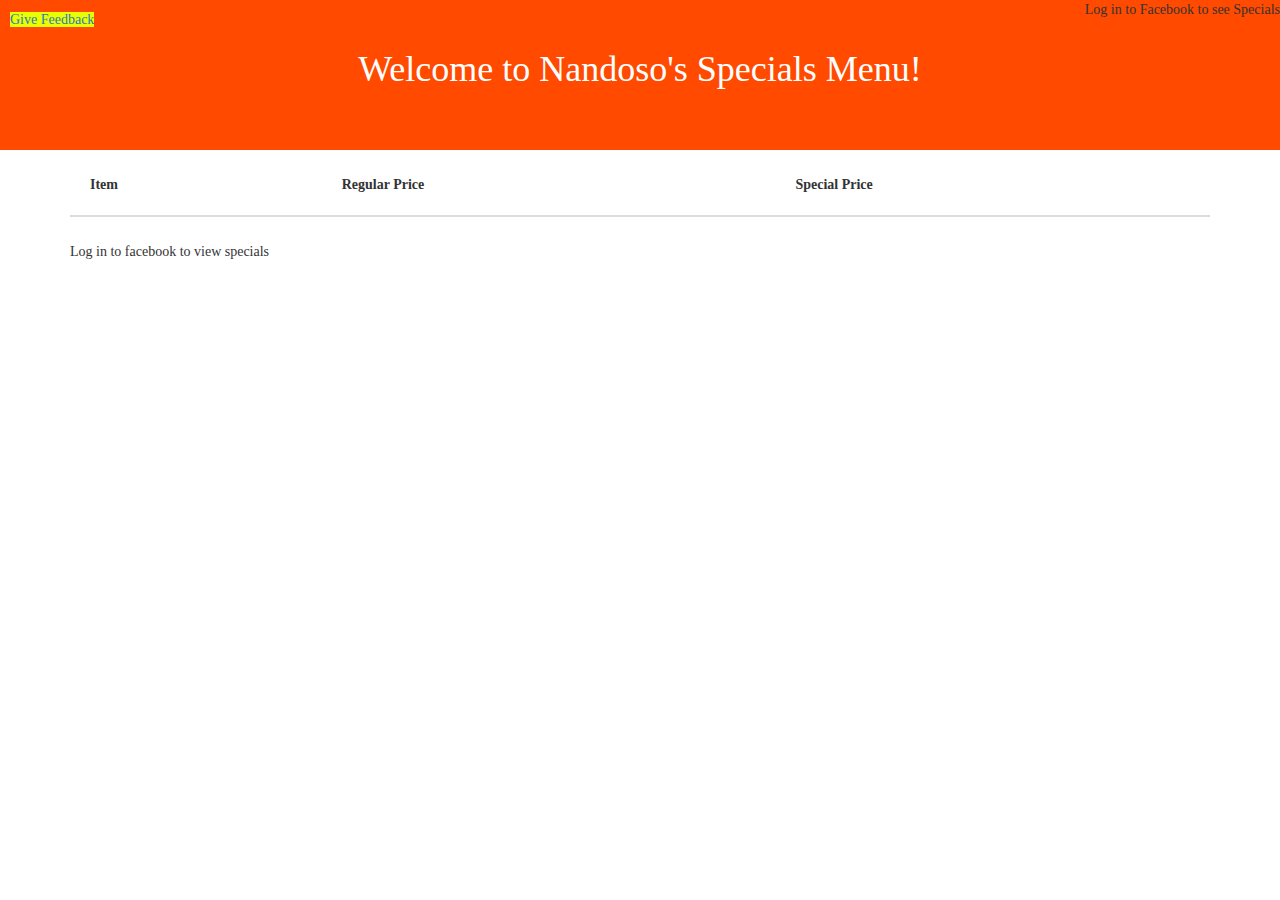
<file: Nandoso1/index.html>
﻿<!DOCTYPE html>
<html>
<head>
    <title>Nandoso's</title>
    <meta charset="utf-8" /> 
    <link rel="stylesheet" href="Content/bootstrap.min.css" />
    <link rel="stylesheet" href="Content/style.css" />
    <script src="Scripts/facebooklogin.js"></script>
    <script src="Scripts/jquery-1.9.1.min.js"></script>
    <script src="Scripts/bootstrap.min.js"></script>   
    <script src="Scripts/SpecialsModule.js"></script>
    <script src="Scripts/index.js"></script>
   

</head>

<body style='font-family:"Segoe UI"'>
    <!-- heading, fb login, go to feedback page-->
    <div id="heading" style="background:#ff4a00">
        <a href="feedback.html" style="background:#e9ff00"> Give Feedback</a>
        <div id="h1">
        <h1 >Welcome to Nandoso's Specials Menu!</h1>
            </div>
        <div id="fb">
        <p id="logged">Log in to Facebook to see Specials</p>
        <fb:login-button id="fbbtn" scope="public_profile,email" onlogin="checkLoginState();" data-auto-logout-link="true" data-size="large" ></fb:login-button>    
            <div id="status"></div>
        </div>

    </div>
    <div class="container">
        
        <!-- Table of specials -->
        <div class="table-responsive">
            <table class="table table-striped spaced-table table-hover" id="tblspecials">
                <thead>
                    <tr>
                        <th height="50">Item</th>
                        <th height="50">Regular Price</th>
                        <th height="50">Special Price</th>
                    </tr>
                </thead>
                <tbody id="tblspecialscontent"></tbody>
            </table>
            <p id="loginmsg">Log in to facebook to view specials</p>
        </div>
    </div>
</body>
</html>
</file>
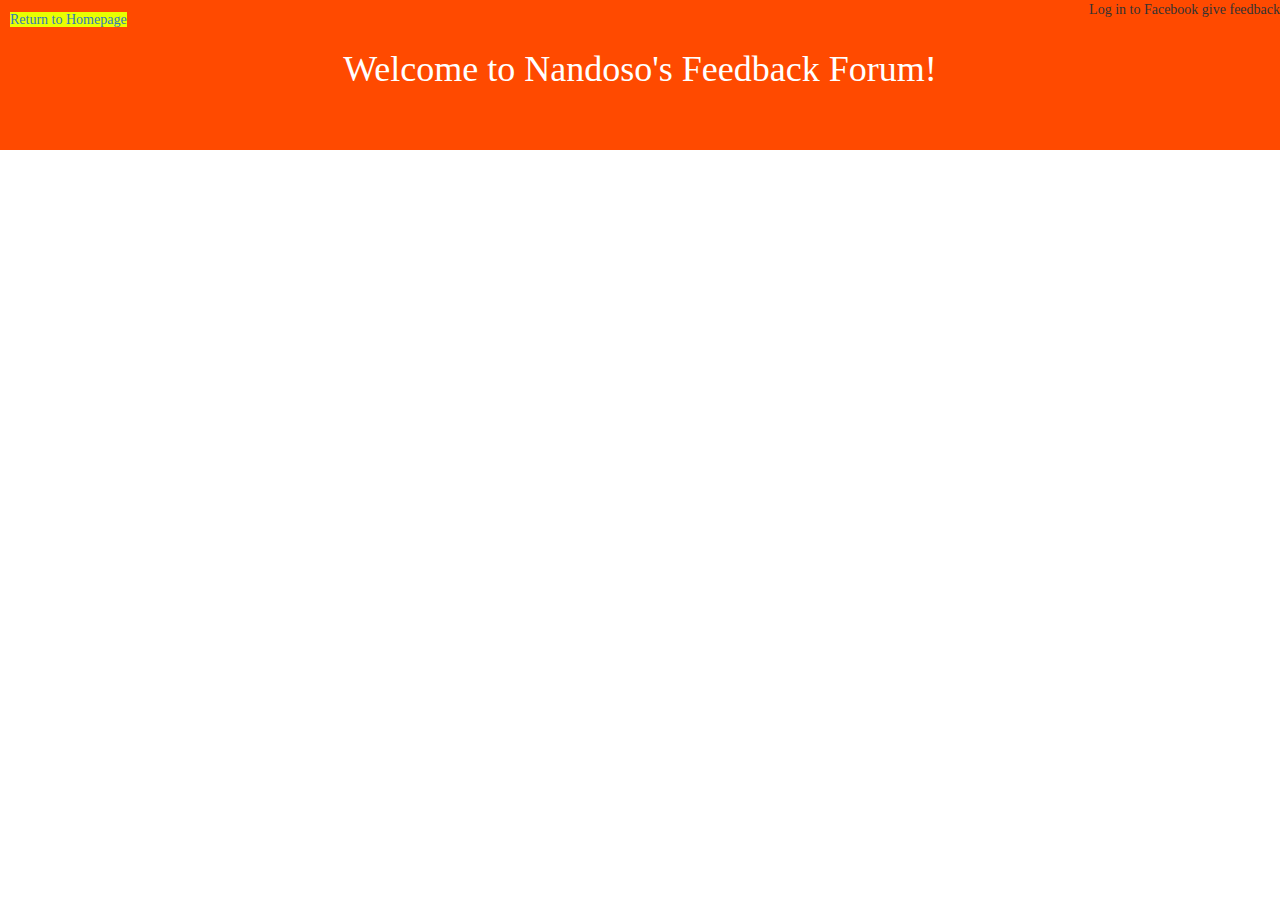
<file: Nandoso1/Feedback.html>
﻿<!DOCTYPE html>
<html>
<head>
    <title>Nandoso's Feedback</title>
    <meta charset="utf-8" />
    <link rel="stylesheet" href="Content/bootstrap.min.css" />
    <link rel="stylesheet" href="Content/style.css" />
    <script src="Scripts/facebooklogin.js"></script>
    <script src="Scripts/feedback.js"></script>
    <script src="Scripts/jquery-1.9.1.min.js"></script>
    <script src="Scripts/bootstrap.min.js"></script>
    

</head>

<body style='font-family:"Segoe UI"'>
    <div id="fb-root"></div>
   
    <!-- heading, fb login, and return back to homepage-->
    <div id="heading" style="background:#ff4a00">
        <a href="index.html" style="background:#e9ff00"> Return to Homepage</a>
        <div id="h1">
            <h1>Welcome to Nandoso's Feedback Forum!</h1>
        </div>
        <div id="fb">
            <p id="logged">Log in to Facebook give feedback</p>
            <fb:login-button id="fbbtn" scope="public_profile,email" onlogin="checkLoginState();" data-auto-logout-link="true" data-size="large"></fb:login-button>
            <div id="status"></div>
        </div>
    </div>

    <div class="fb-comments" data-href="http://nandosonandoso.azurewebsites.net" data-width="100%" data-numposts="5"></div>
</body>
</html>
</file>
<file: Nandoso1/Content/style.css>
﻿body {
}

.spaced-table>thead>tr>th{
    padding:20px 20px;
}

.spaced-table>tbody>tr>td{
    padding: 40px 20px;
    vertical-align:middle;  /*when you add button it gets weird so need this*/
}

#tblspecials{
    border-collapse: separate;
    border-spacing:0 5px;
}

#heading{
  top:-25px;
  height:150px;
  overflow:auto;
  padding:10px;
  width:100%;
}

#h1{
    text-align:center;
    vertical-align:middle;
    color:white;
    line-height:120px;
}

#fb{
    position: absolute;
    top:0px;
    right:0px;
}

#fbbtn{
    float:right;
}
</file>
